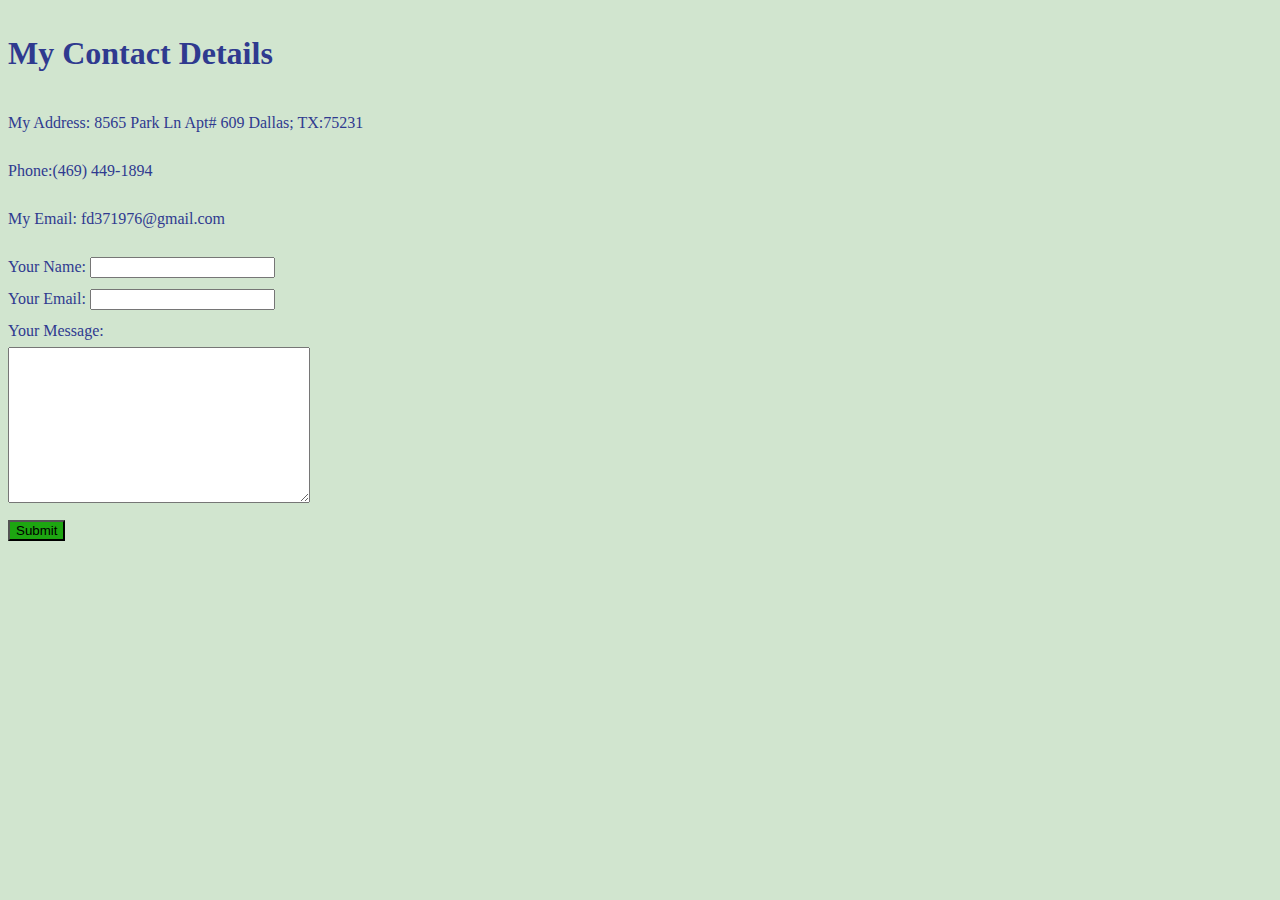
<file: contact.html>
<!DOCTYPE html>
<html lang="en">

<head>

    <title>CONTACT-ME</title>

</head>

<body style="background-color:#d1e5cf; color:#2F3A8F; width: 500px; line-height: 2;">
    <h1> My Contact Details</h1>
    <p>My Address: 8565 Park Ln Apt# 609 Dallas; TX:75231
    </p>
    <p>Phone:(469) 449-1894</p>
    <p> My Email: fd371976@gmail.com</p>
    <form action="mailto:fd371976@gmail.com" method="post" enctype="text/plain"></form>
    <label>Your Name:</label>
    <input type="text" Name="yourNames" value=""><br>
    <label>Your Email:</label>
    <input type="text" Name=""><br>
    <label>Your Message:</label><br>
    <textarea name="yourMessages" rows="10" cols="35"></textarea>
    <br>
    <input style="background-color: #1da611;" type="submit" Name=" ">
</body>

</html>
</file>
